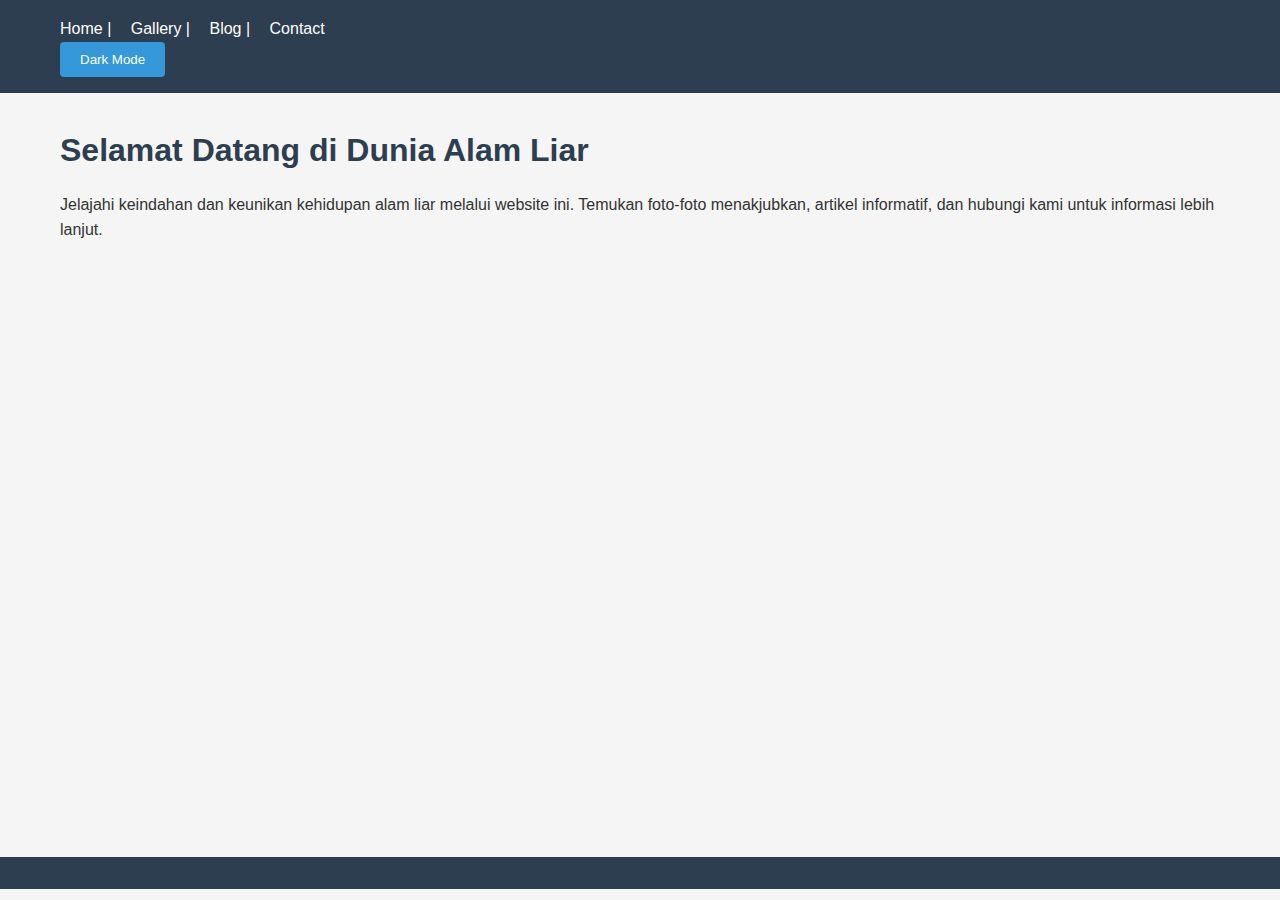
<file: index.html>
<!DOCTYPE html>
<html lang="id">
<head>
    <meta charset="UTF-8">
    <meta name="viewport" content="width=device-width, initial-scale=1.0">
    <title>Home - Kehidupan Alam Liar</title>

    <link rel="stylesheet" href="styles.css">
</head>
<body>
    <header>
        <nav>
            <div class="nav-container">
                <div class="nav-links">
                    <a href="index.html">Home |</a>
                    <a href="gallery.html">Gallery |</a>
                    <a href="blog.html">Blog |</a>
                    <a href="contact.html">Contact</a>
                </div>
                <button id="darkModeToggle">Dark Mode</button>
            </div>
        </nav>
    </header>

    <main>
        <h1>Selamat Datang di Dunia Alam Liar</h1>
        <p>Jelajahi keindahan dan keunikan kehidupan alam liar melalui website ini. Temukan foto-foto menakjubkan, artikel informatif, dan hubungi kami untuk informasi lebih lanjut.</p>
    </main>

    <footer>
    </footer>

    <script src="script.js"></script>
</body>
</html>
</file>
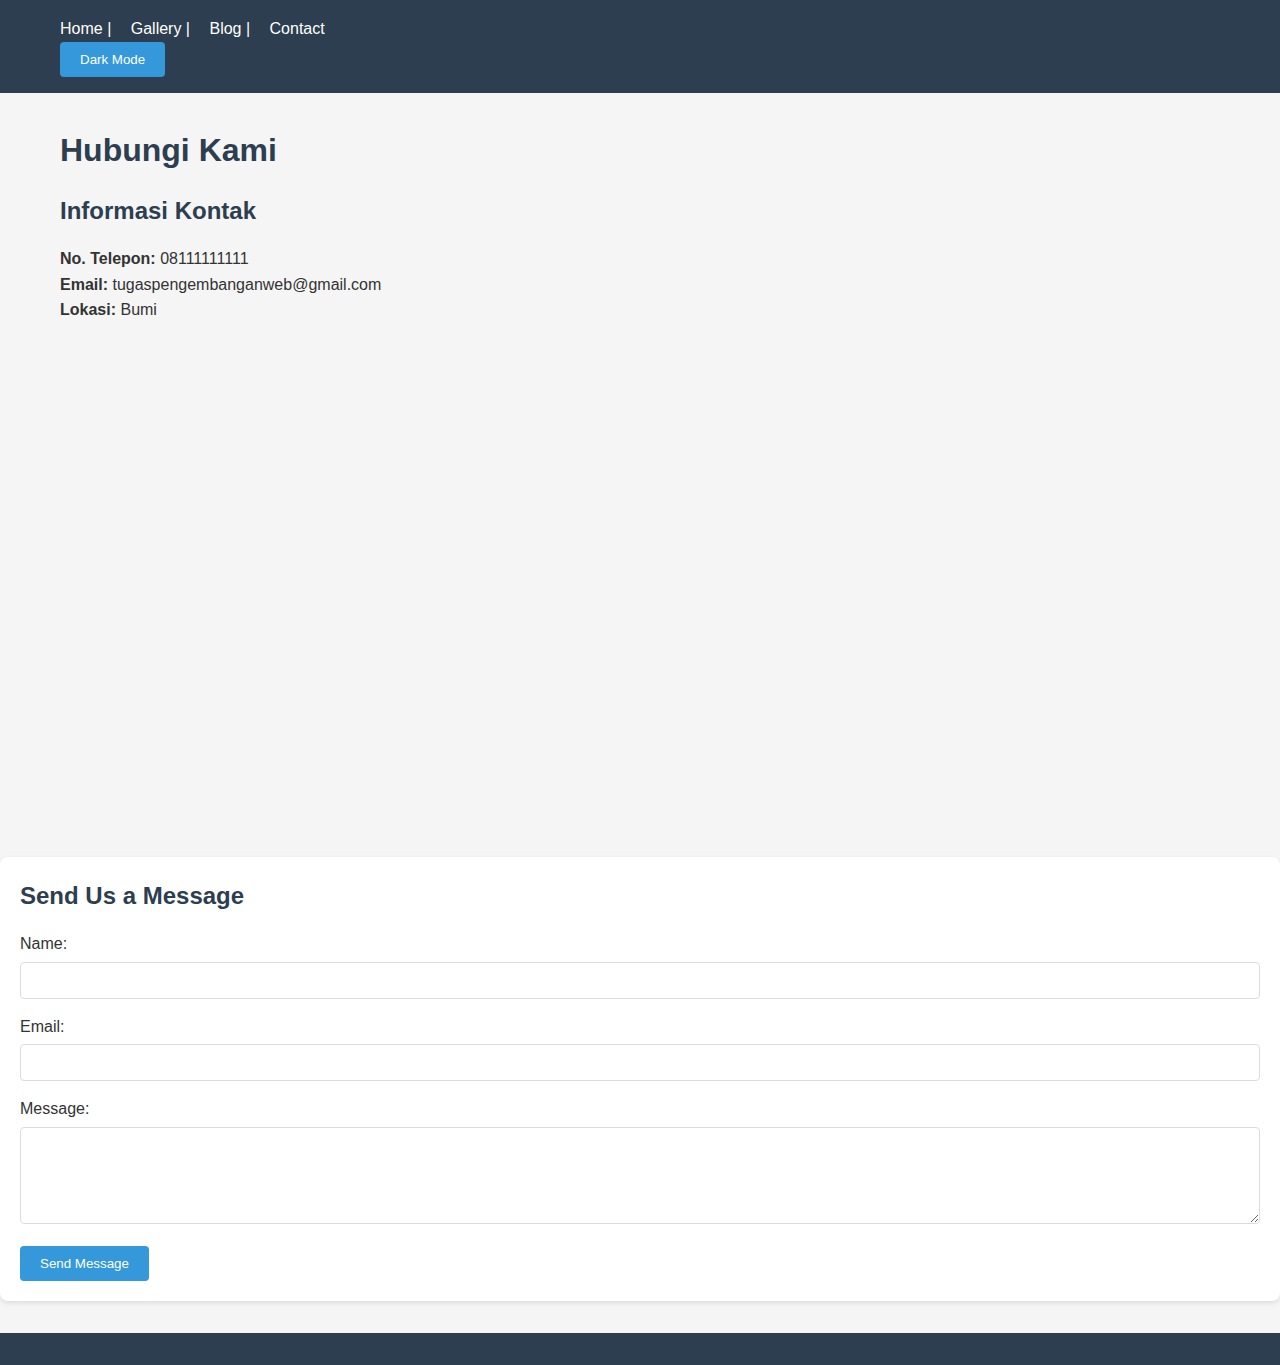
<file: contact.html>
<!DOCTYPE html>
<html lang="id">
<head>
    <link rel="stylesheet" href="styles.css">
    <meta charset="UTF-8">
    <meta name="viewport" content="width=device-width, initial-scale=1.0">
    <title>Contact - Kehidupan Alam Liar</title>
</head>
<body>
    
    <header>
        <nav>
            <div class="nav-container">
                <div class="nav-links">
                    <a href="index.html">Home |</a>
                    <a href="gallery.html">Gallery |</a>
                    <a href="blog.html">Blog |</a>
                    <a href="contact.html">Contact</a>
                </div>
                <button id="darkModeToggle">Dark Mode</button>
            </div>
        </nav>
    </header>

    <main>
        <h1>Hubungi Kami</h1>
        
        <h2>Informasi Kontak</h2>
        <p>
            <strong>No. Telepon:</strong> 08111111111<br>
            <strong>Email:</strong> tugaspengembanganweb@gmail.com<br>
            <strong>Lokasi:</strong> Bumi
        </p>
    </main>
    <div class="contact-form">
        <h2>Send Us a Message</h2>
        <form id="contactForm">
            <div class="form-group">
                <label for="name">Name:</label>
                <input type="text" id="name" name="name" required>
            </div>
            <div class="form-group">
                <label for="email">Email:</label>
                <input type="email" id="email" name="email" required>
            </div>
            <div class="form-group">
                <label for="message">Message:</label>
                <textarea id="message" name="message" rows="5" required></textarea>
            </div>
            <button type="submit">Send Message</button>
        </form>
    </div>
    <footer>
    </footer>


    <script src="script.js"></script>
</body>
</html>
</file>
<file: styles.css>
/* Global Styles */
* {
    margin: 0;
    padding: 0;
    box-sizing: border-box;
    font-family: 'Segoe UI', Tahoma, Geneva, Verdana, sans-serif;
}

body {
    background-color: #f5f5f5;
    color: #333;
    line-height: 1.6;
}

header {
    background-color: #2c3e50;
    color: white;
    padding: 1rem 0;
    position: sticky;
    top: 0;
    z-index: 100;
}

nav {
    max-width: 1200px;
    margin: 0 auto;
    padding: 0 20px;
}

nav a {
    color: white;
    text-decoration: none;
    margin-right: 15px;
    font-weight: 500;
    transition: color 0.3s;
}

nav a:hover {
    color: #f1c40f;
}

main {
    max-width: 1200px;
    margin: 2rem auto;
    padding: 0 20px;
    min-height: calc(100vh - 200px);
}

h1, h2 {
    color: #2c3e50;
    margin-bottom: 1rem;
}

p {
    margin-bottom: 1rem;
}

footer {
    background-color: #2c3e50;
    color: white;
    text-align: center;
    padding: 1rem 0;
    margin-top: 2rem;
}

/* Gallery Styles */
.gallery {
    display: grid;
    grid-template-columns: repeat(auto-fill, minmax(300px, 1fr));
    gap: 20px;
    margin-top: 2rem;
}

.gallery img {
    width: 100%;
    height: 200px;
    object-fit: cover;
    border-radius: 8px;
    box-shadow: 0 4px 8px rgba(0, 0, 0, 0.1);
    transition: transform 0.3s;
    cursor: pointer;
}

.gallery img:hover {
    transform: scale(1.05);
}

/* Blog Styles */
article {
    background: white;
    padding: 20px;
    margin-bottom: 20px;
    border-radius: 8px;
    box-shadow: 0 2px 5px rgba(0, 0, 0, 0.1);
}

article h2 {
    color: #3498db;
}

article a {
    color: #e74c3c;
    text-decoration: none;
}

article a:hover {
    text-decoration: underline;
}

/* Contact Styles */
.contact-info {
    background: white;
    padding: 20px;
    border-radius: 8px;
    box-shadow: 0 2px 5px rgba(0, 0, 0, 0.1);
    margin-bottom: 20px;
}

.contact-form {
    background: white;
    padding: 20px;
    border-radius: 8px;
    box-shadow: 0 2px 5px rgba(0, 0, 0, 0.1);
}

.form-group {
    margin-bottom: 15px;
}

.form-group label {
    display: block;
    margin-bottom: 5px;
    font-weight: 500;
}

.form-group input,
.form-group textarea {
    width: 100%;
    padding: 10px;
    border: 1px solid #ddd;
    border-radius: 4px;
}

button {
    background-color: #3498db;
    color: white;
    border: none;
    padding: 10px 20px;
    border-radius: 4px;
    cursor: pointer;
    transition: background-color 0.3s;
}

button:hover {
    background-color: #2980b9;
}

/* Modal Styles */
.modal {
    display: none;
    position: fixed;
    z-index: 1000;
    left: 0;
    top: 0;
    width: 100%;
    height: 100%;
    background-color: rgba(0, 0, 0, 0.8);
}

.modal-content {
    display: flex;
    flex-direction: column;
    justify-content: center;
    align-items: center;
    height: 100%;
}

.modal-content img {
    max-width: 80%;
    max-height: 80%;
}

.close {
    position: absolute;
    top: 20px;
    right: 30px;
    color: white;
    font-size: 30px;
    cursor: pointer;
}

/* Responsive Styles */
@media (max-width: 768px) {
    nav a {
        display: block;
        margin: 10px 0;
    }
    
    .gallery {
        grid-template-columns: repeat(auto-fill, minmax(200px, 1fr));
    }
}

/* Dark Mode Styles */
.dark-mode {
    background-color: #121212;
    color: #f5f5f5;
}

.dark-mode header,
.dark-mode footer {
    background-color: #1a1a1a;
}

.dark-mode main h1,
.dark-mode main h2 {
    color: #f1c40f;
}

.dark-mode article,
.dark-mode .contact-info,
.dark-mode .contact-form {
    background-color: #1e1e1e;
    color: #f5f5f5;
    box-shadow: 0 2px 5px rgba(0, 0, 0, 0.3);
}

.dark-mode nav a {
    color: #f5f5f5;
}

.dark-mode article a {
    color: #f39c12;
}
</file>
